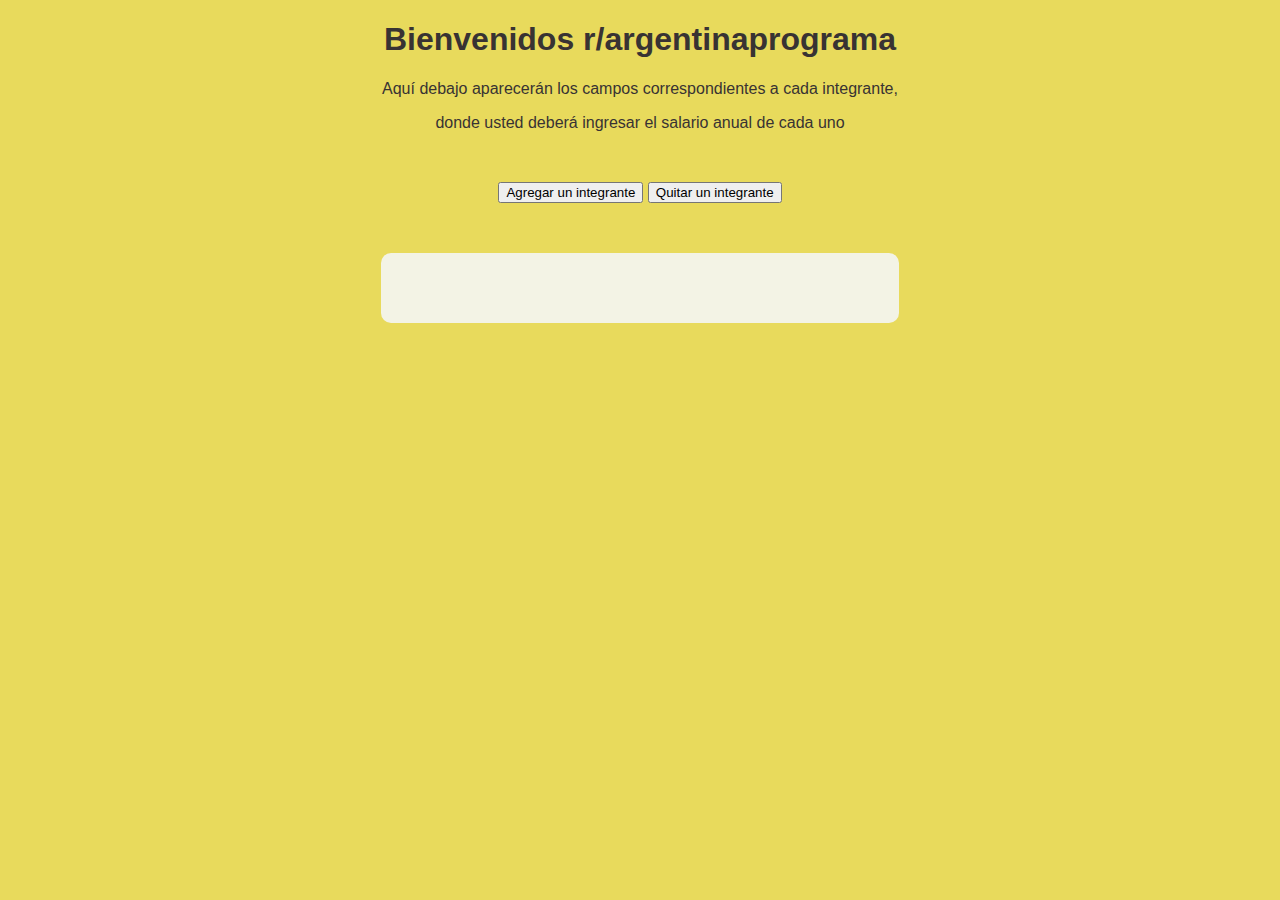
<file: tarea-resuelta/rework-tarea-clase 6/rework-tarea-2/index.html>
<!DOCTYPE html>
<html lang="en">

<head>
    <meta charset="UTF-8">
    <meta name="viewport" content="width=device-width, initial-scale=1.0">
    <link rel="stylesheet" href="css/styles.css">
    <link rel="icon" type="image/jpg" href="favicon-32x32.png" sizes="32x32" />
    <link rel="icon" type="image/jpg" href="favicon-16x16.png" sizes="16x16" />
    <title>Rework Tarea 2 - Clase 6</title>
</head>

<body>
    <header>
        <h1>Bienvenidos r/argentinaprograma</h1>
        <p>Aquí debajo aparecerán los campos correspondientes a cada integrante,</p>
        <p>donde usted deberá ingresar el salario anual de cada uno</p>
    </header>

    <div id="contenedor-de-botones">
        <button type="submit" id="agregar-integrante">Agregar un integrante</button>
        <button type="submit" id="quitar-integrante">Quitar un integrante</button>
    </div>

    <div class="oculto" id="contenedor-total-integrantes"><!-- Integrantes --></div>

    <button type="submit" id="realizar-calculos" class="oculto">Calcular</button>
    
    <section>
        <main class="oculto" id="respuestas">
            <p>El salario anual mas alto es: <strong id="mayor-salario"></strong></p>
            <p>El salario anual mas bajo es: <strong id="menor-salario"></strong></p>
            <p>El promedio de los salarios anuales es: <strong id="salario-anual-promedio"></strong></p>
            <p>El promedio de los salarios mensuales es: <strong id="salario-mensual-promedio"></strong></p>
        </main>
    </section>

    <button type="submit" id="reset" class="oculto">Volver a empezar</button>

    <p id=error class="oculto">Según el error</p>

    <script type="text/javascript" src="js/calculos.js"></script>
    <script type="text/javascript" src="js/main.js"></script>
    <script type="text/javascript" src="js/pruebas.js"></script>
</body>

</html>
</file>
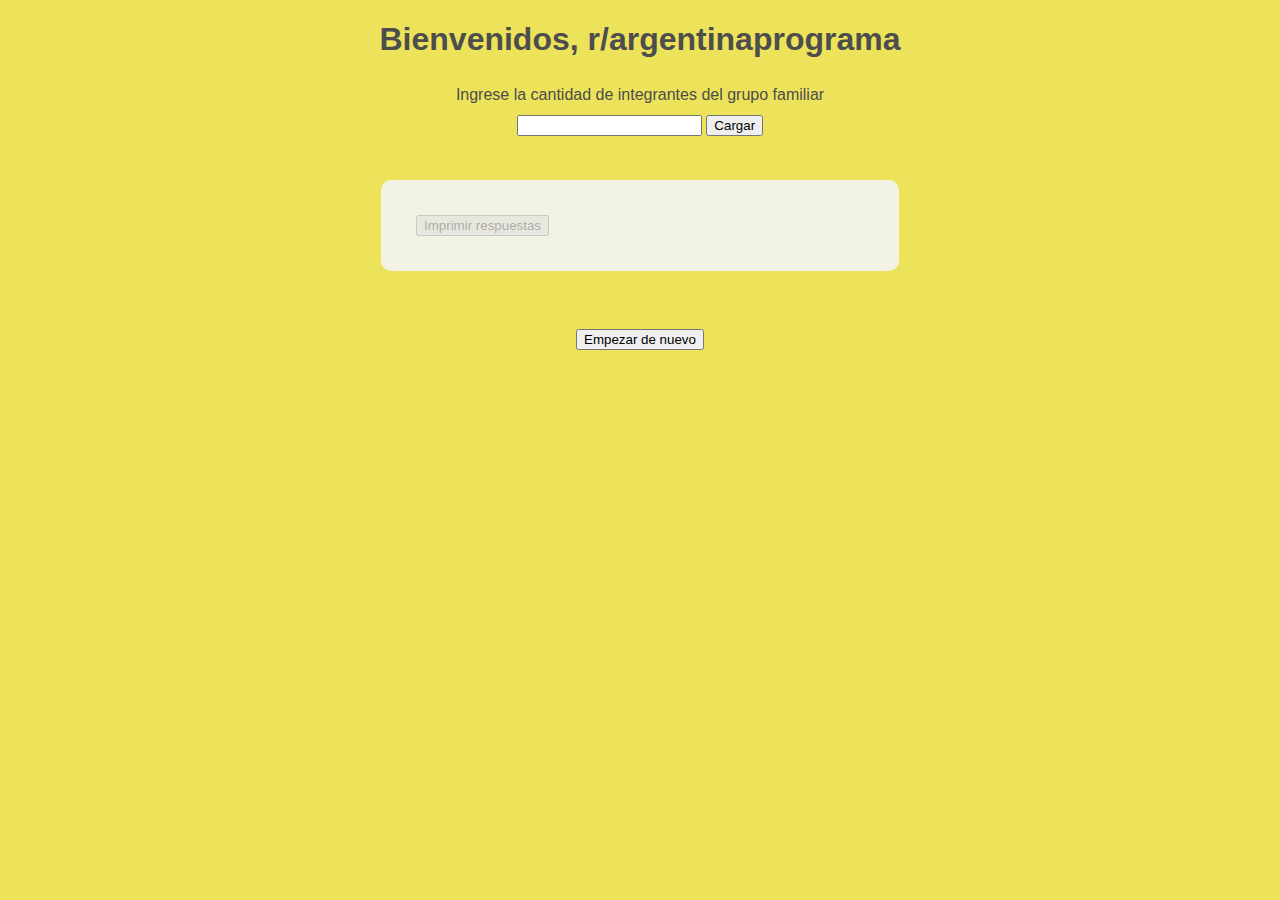
<file: tarea-resuelta/rework-tarea-clase 6/rework-tarea-1/index-rework.html>
<!DOCTYPE html>
<html lang="en">

    <head>
        <meta charset="UTF-8">
        <meta name="viewport" content="width=device-width, initial-scale=1.0">
        <link rel="stylesheet" href="css/styles.css">
        <link rel="icon" type="image/jpg" href="favicon-32x32.png" sizes="32x32"/>
        <link rel="icon" type="image/jpg" href="favicon-16x16.png" sizes="16x16"/>
        <title>Tarea 1 - Clase 6</title>
    </head>

    <body>
        <head>
            <h1>Bienvenidos, r/argentinaprograma</h1>
        </head>

        <form class="box">
            <label for="boton-numero-de-integrantes">Ingrese la cantidad de integrantes del grupo familiar</label>
            <br>
            <input type="number" id="holder-numero-de-integrantes"/> 
            <button type="button" id="boton-cargar-numero-integrantes">Cargar</button>
            <br>  
            <div id="integrantes">

            </div>
        </form>
        
        <section>
            <div>
                <button id="boton-imprimir-respuestas" disabled>Imprimir respuestas</button>
            </div>

            <main id="respuestas" class="oculto">
                <em id="promedio">El promedio es: </em>
                <br>
                <em id="numero-mas-grande">El número más grande es: </em>
                <br>
                <em id="numero-mas-chico">El número más pequeño es: </em>
                <br> 
            </main>
        </section>

        <br>
        <button type="reset" id="resetear">Empezar de nuevo</button>

        <button type="submit" class="oculto" id="errores">Mostrar errores</button>

        <p class="oculto" id="error">Según el error correspontiente</p>

        <script type="text/javascript" src="js/calculos.js"></script>
        <script type="text/javascript" src="js/main-rework.js"></script>
        <script type="text/javascript" src="js/pruebas-rework.js"></script>
    </body>
    
</html>
</file>
<file: tarea-resuelta/rework-tarea-clase 6/rework-tarea-2/css/styles.css>
html, body {
    margin: 0;
    padding: 0;
    line-height: normal;
}


body {
	background-color: #e6d74dea;
	font-family: 'Roboto', sans-serif;
	text-align: center;
    color: rgb(56, 51, 51);
}

head {
    font: small-caps 100%/200% serif; 
}

.integrante {
	line-height : 30px;
}

section{
	margin: 50px auto;
	width: 35%;
	padding: 35px;
	background-color: rgb(243, 243, 229);
	border-radius: 10px;
	text-align: left;
}

.oculto{
	display: none;
	line-height : 30px;
}

#contenedor-de-botones {
	margin-top: 50px;
}
</file>
<file: tarea-resuelta/rework-tarea-clase 6/rework-tarea-1/css/styles.css>
body {
	margin: 0;
	padding: 0;
	max-width: 100%;
	box-sizing: border-box;
	background-color: #ece35a;
	font-family: 'Roboto', sans-serif;
	text-align: center;
	color: rgb(77, 77, 77);
}

.box {
    line-height : 30px;
}

section{
	margin: 40px auto;
	width: 35%;
	padding: 35px;
	background-color: rgb(243, 243, 229);
	border-radius: 10px;
	text-align: left;
}

.oculto{
	display: none;
}
</file>
